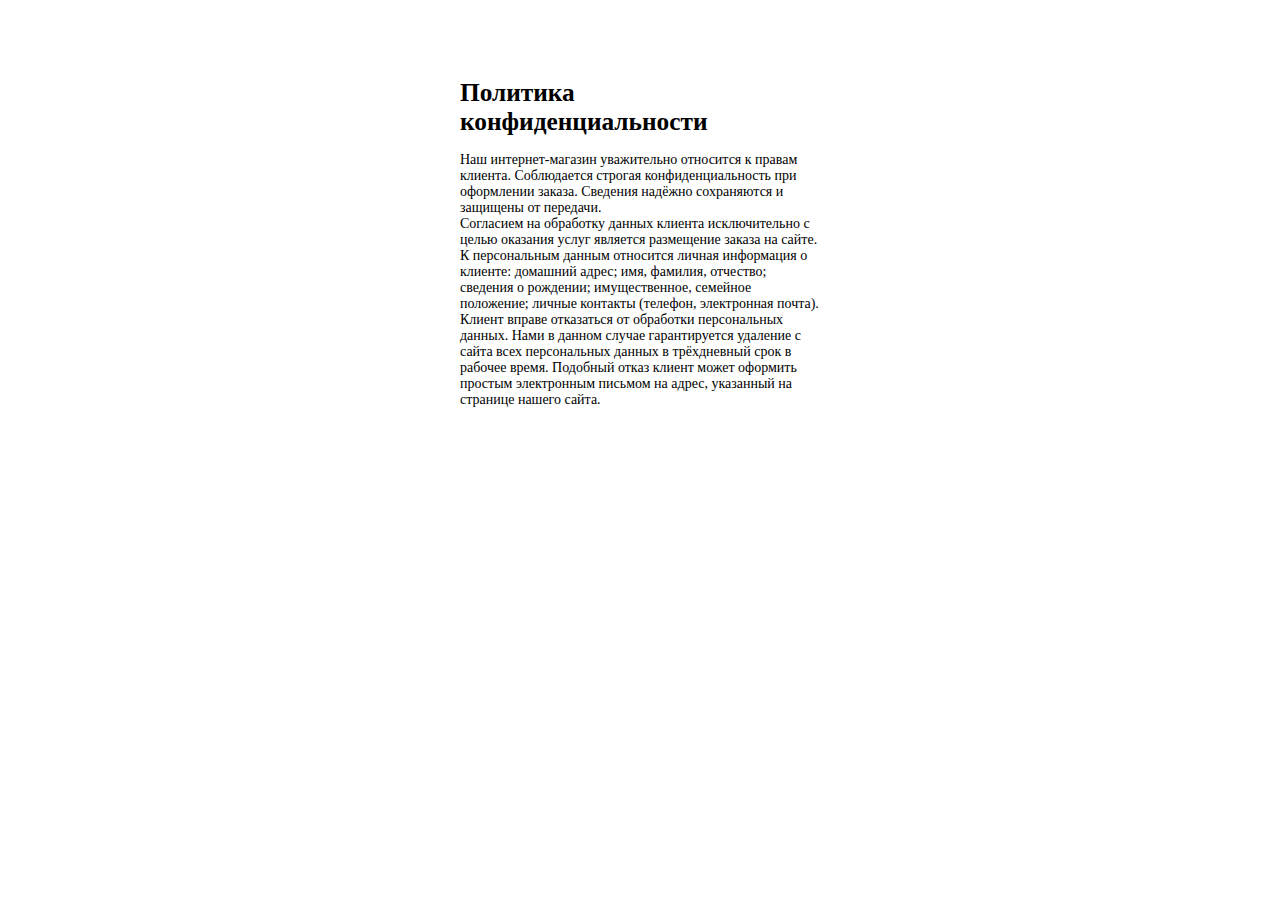
<file: politics.html>
<!DOCTYPE html>
<html lang="ru">

<head>
  <title>Политика конфиденциальности</title>
  <meta charset="UTF-8" />
</head>

<body>
  <div style="padding: 70px; max-width: 360px; margin: 0px auto; font-size: 14px;font-family: 'PT Sans';">
    <h1 style="font-family: 'PT Sans'; padding: 0; margin: 0; margin-bottom: 16px; font-size:19pt; font-weight: bold;">
      Политика конфиденциальности</h1>

    Наш интернет-магазин уважительно относится к правам клиента. Соблюдается строгая конфиденциальность при оформлении
    заказа. Сведения надёжно сохраняются и защищены от передачи.<br>

    Согласием на обработку данных клиента исключительно с целью оказания услуг является размещение заказа на сайте.<br>

    К персональным данным относится личная информация о клиенте: домашний адрес; имя, фамилия, отчество; сведения о
    рождении; имущественное, семейное положение; личные контакты (телефон, электронная почта).<br>

    Клиент вправе отказаться от обработки персональных данных. Нами в данном случае гарантируется удаление с сайта всех
    персональных данных в трёхдневный срок в рабочее время. Подобный отказ клиент может оформить простым электронным
    письмом на адрес, указанный на странице нашего сайта.
  </div>
</body>

</html>
</file>
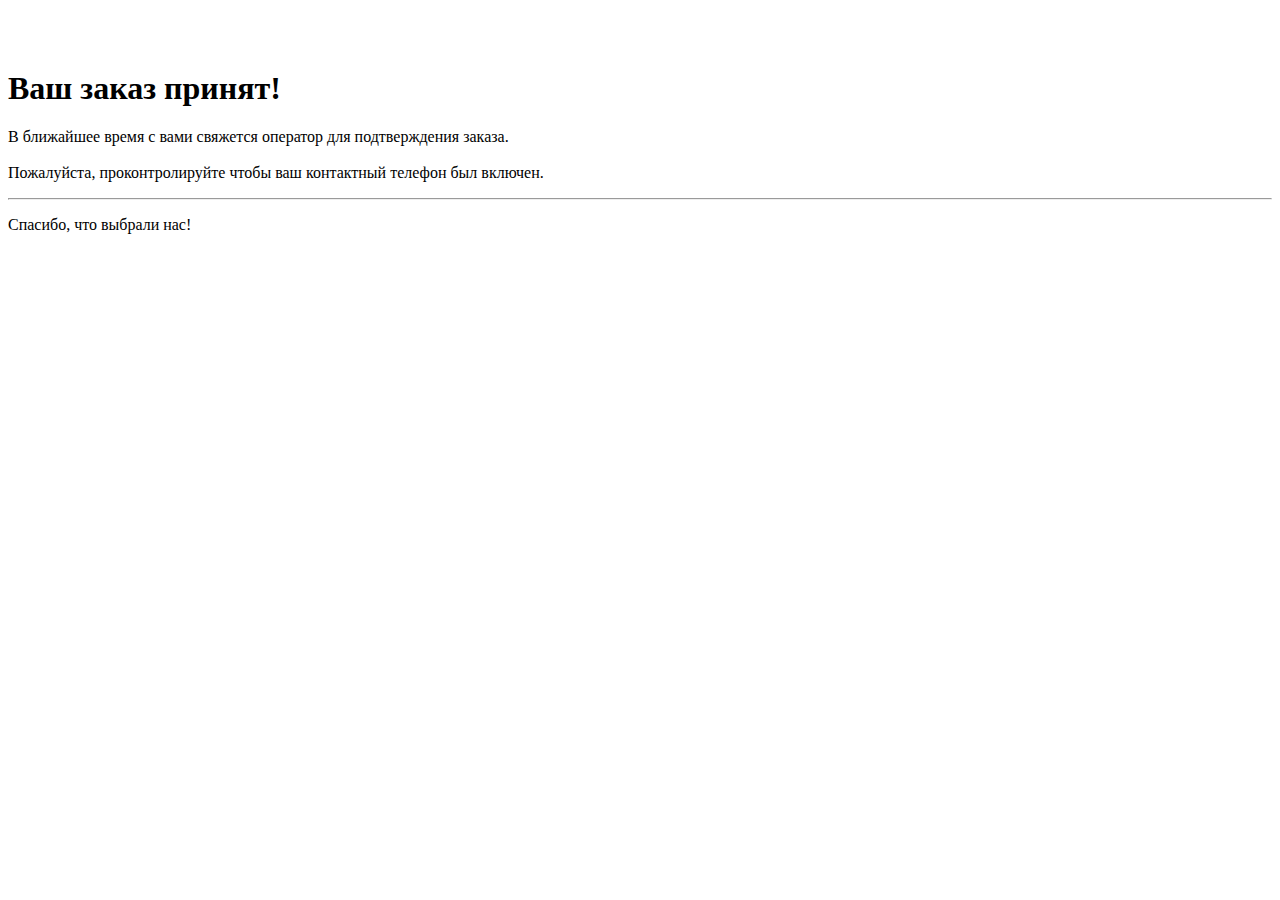
<file: thanks.html>
<!DOCTYPE html>
<html lang="ru">

<head>
	<meta charset="utf-8" />
	<meta name='robots' content='noindex,follow' />
	<meta name="viewport" content="width=device-width, initial-scale=1">
	<title>Ваш заказ принят!</title>
	<link href="https://cdn.jsdelivr.net/npm/bootstrap@5.0.2/dist/css/bootstrap.min.css" rel="stylesheet"
		integrity="sha384-EVSTQN3/azprG1Anm3QDgpJLIm9Nao0Yz1ztcQTwFspd3yD65VohhpuuCOmLASjC" crossorigin="anonymous">
</head>

<body style="margin-top: 70px;">
	<div class="jumbotron text-center">
		<h1 class="display-3">Ваш заказ принят!</h1>
		<p class="lead">В ближайшее время с вами свяжется оператор для подтверждения заказа.<br><br>Пожалуйста,
			проконтролируйте чтобы ваш контактный телефон был включен.</p>
		<hr>
		<p>
			Спасибо, что выбрали нас!
		</p>
	</div>
</body>

</html>
</file>
